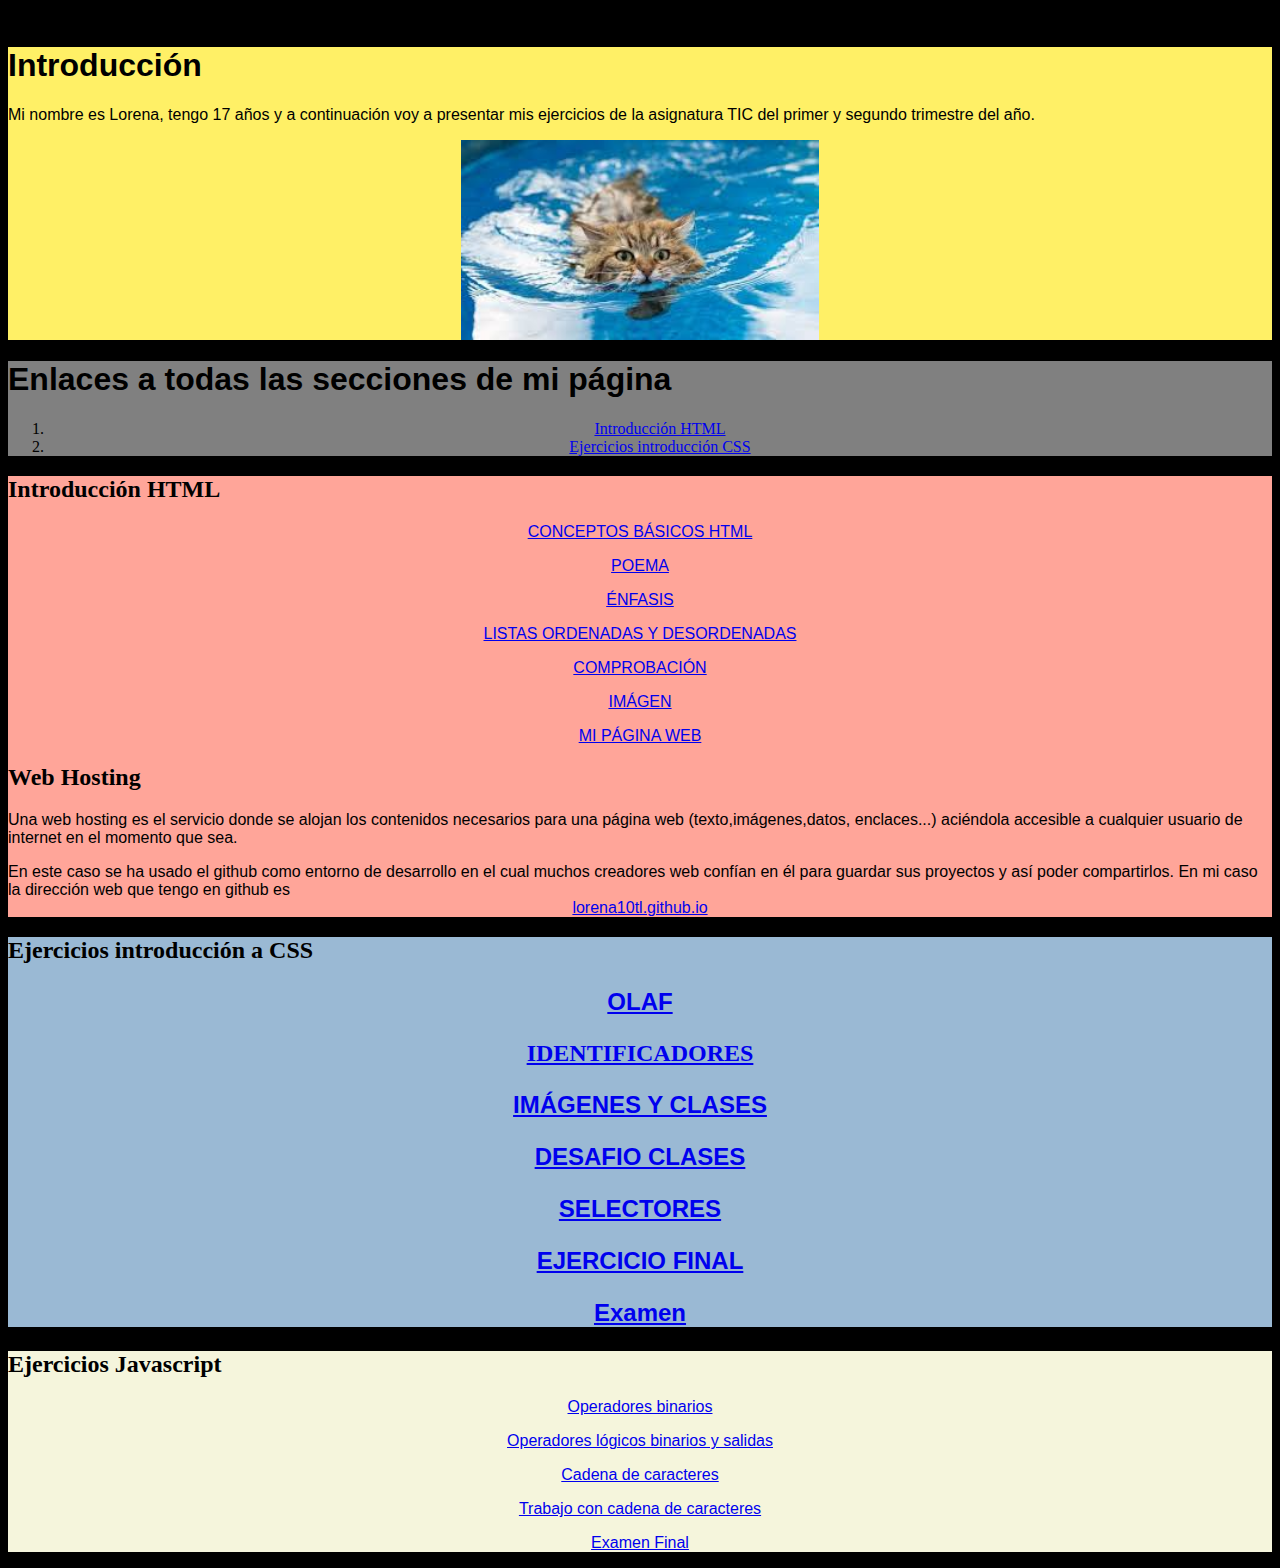
<file: index.html>
< HEAD
<!DOCTYPE html>
<html>
  <head>
    <meta charset="utf-8">
    <meta name="viewport" content="width=device-width">
    <title>replit</title>
     <link href="style.css" rel="stylesheet" type="text/css" />

    
  </head>
  <body>
    <div>
      <h1>Introducción</h1>
      <p> Mi nombre es Lorena, tengo 17 años y a continuación voy a presentar mis ejercicios de la asignatura TIC del primer y segundo trimestre del año.</p>

<img class="centrado" src="ejercicios_html/imagenes/mallorca.jpg" height="200">
      
    </div>
    <div id=o>
    <h1>Enlaces a todas las secciones de mi página </h1>
      <ol>
<li><a href=#a>Introducción HTML</a></li>
      <li><a href=#b>Ejercicios introducción CSS</a></li>
        </ol>
    </div>
      
    <div id="a">
      <h2> Introducción HTML</h2>
      <p><a href="ejercicios_html/index.ejer1.html"> CONCEPTOS BÁSICOS HTML</a></p>

 <p><a href="ejercicios_html/html-ejer2-poema.html">  POEMA</a></p>

<p>
  <a
  href="ejercicios_html/html-ejerc3-enfasis.html"> ÉNFASIS </a> </p>
<p> <a href="ejercicios_html/html-ejer4-párrafos.html"> LISTAS ORDENADAS Y DESORDENADAS </a> </p>
<p> <a href="ejercicios_html/html-ejerc5-utf-8.html.png"> COMPROBACIÓN </a> </p>
<p> <a href="ejercicios_html/html-ejerc6-img.html"> IMÁGEN </a> </p>
<p> <a href="ejercicios_html/html-ejerc7-viaje.html"> MI PÁGINA WEB </a> </p>

<h2>Web Hosting</h2>
<p>Una web hosting es el servicio donde se alojan los contenidos necesarios para una página web (texto,imágenes,datos, enclaces...) aciéndola accesible a cualquier usuario de internet en el momento que sea.</p>
<p>En este caso se ha usado el github como entorno de desarrollo en el cual muchos creadores web confían en él para guardar sus proyectos y así poder compartirlos. En mi caso la dirección web que tengo en github es <a href="https://github.com/lorena10tl/lorena10tl.github.io"> lorena10tl.github.io</a> </p>
      </div>
    <div id="b"><h2>Ejercicios introducción a CSS
      <p>
      
         <p>
      <a href="https://html-ejerc12-Olafshtml.lorena10tl.repl.co"> OLAF </a> 
      </p>
      
      <a href="https://html-ejerc11-formatohtml.lorena10tl.repl.co"> IDENTIFICADORES </a> 
      </p>
       <p>
      <a href="https://html-ejerc13-claseshtml.lorena10tl.repl.co"> IMÁGENES Y CLASES </a> 
      </p>
       <p>
      <a href="https://html-ejerc14-desafio-claseshtml.lorena10tl.repl.co"> DESAFIO CLASES </a> 
      </p>
       <p>
      <a href="https://html-ejerc15-selectoreshtml.lorena10tl.repl.co"> SELECTORES </a> 
      </p>
     
    <p>
      <a href="https://html-ejer16html.lorena10tl.repl.co"> 
        
        
        EJERCICIO FINAL </a> 
      </p>
      <p> <a href="https://indexhtml.lorena10tl.repl.co"> Examen </a></p>
    
      

      
    </div>

<div id=c>
  <h2>Ejercicios Javascript</h2>
  <p> <a href="https://js-ejerc03-operadores-binarioshtml-1.lorena10tl.repl.co/"> Operadores binarios </a></p>
  <p> <a href="https://js-ejerc04-operadores-binarios-logicoshtml.lorena10tl.repl.co/"> Operadores lógicos binarios y salidas </a></p>
     <p> <a href=" https://js-ejerc04-operadores-binarios-logicoshtml.lorena10tl.repl.co"> Cadena de caracteres</a></p>  
   <p> <a href="https://js-ejerc05-cadenas-de-caractereshtml.lorena10tl.repl.co"> Trabajo con cadena de caracteres </a></p> 
   <p> <a href="https://examenfinalhtml.lorena10tl.repl.co"> Examen Final </a></p>   
 

  
  
</div>



      
  </body>
</html>
</file>
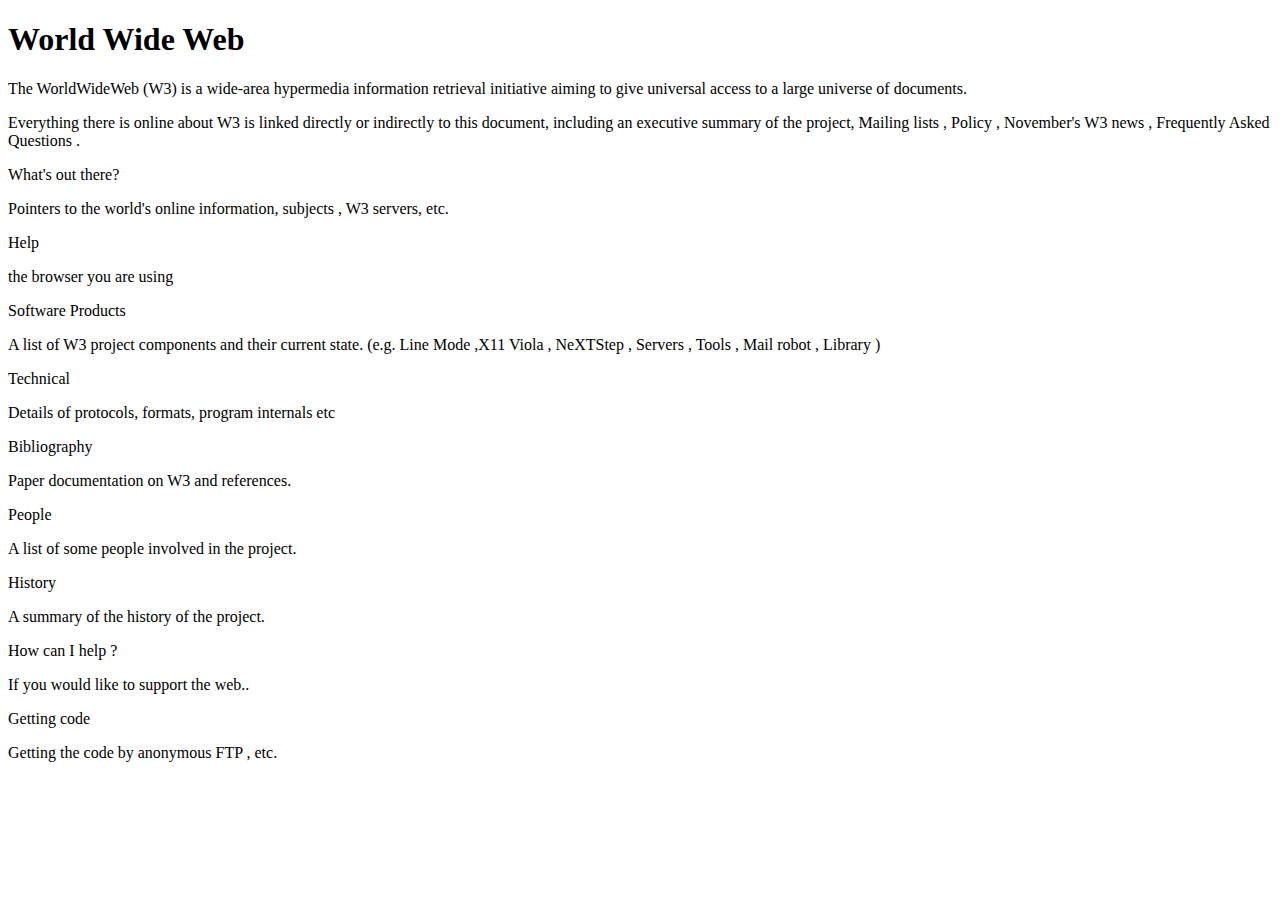
<file: Ejercicios HTML/index.html>
<!DOCTYPE html>
<html>
<head>

<meta charset="uft-8">
<title>HTML</title>
</head>
<body>
<h1>World Wide Web</h1>

<p>The WorldWideWeb (W3) is a wide-area hypermedia information retrieval initiative aiming to give universal access to a large universe of documents. </p>

<p>Everything there is online about W3 is linked directly or indirectly to this document, including an executive summary of the project, Mailing lists , Policy , November's W3 news , Frequently Asked Questions .</p> 

  

<p>What's out there? </p>

<p>Pointers to the world's online information, subjects , W3 servers, etc. </p>
<p>Help </p>

<p>the browser you are using </p>

<p>Software Products </p>

<p>A list of W3 project components and their current state. (e.g. Line Mode ,X11 Viola , NeXTStep , Servers , Tools , Mail robot , Library ) </p>

<p>Technical </p>

<p>Details of protocols, formats, program internals etc </p>

<p>Bibliography </p>

<p>Paper documentation on W3 and references. </p>

<p>People </p>

<p>A list of some people involved in the project. </p>

<p>History </p>

<p>A summary of the history of the project. </p>

<p>How can I help ? </p>

<p>If you would like to support the web.. </p>

<p>Getting code </p>

<p>Getting the code by anonymous FTP , etc. </p>

</body>

</html>
</file>
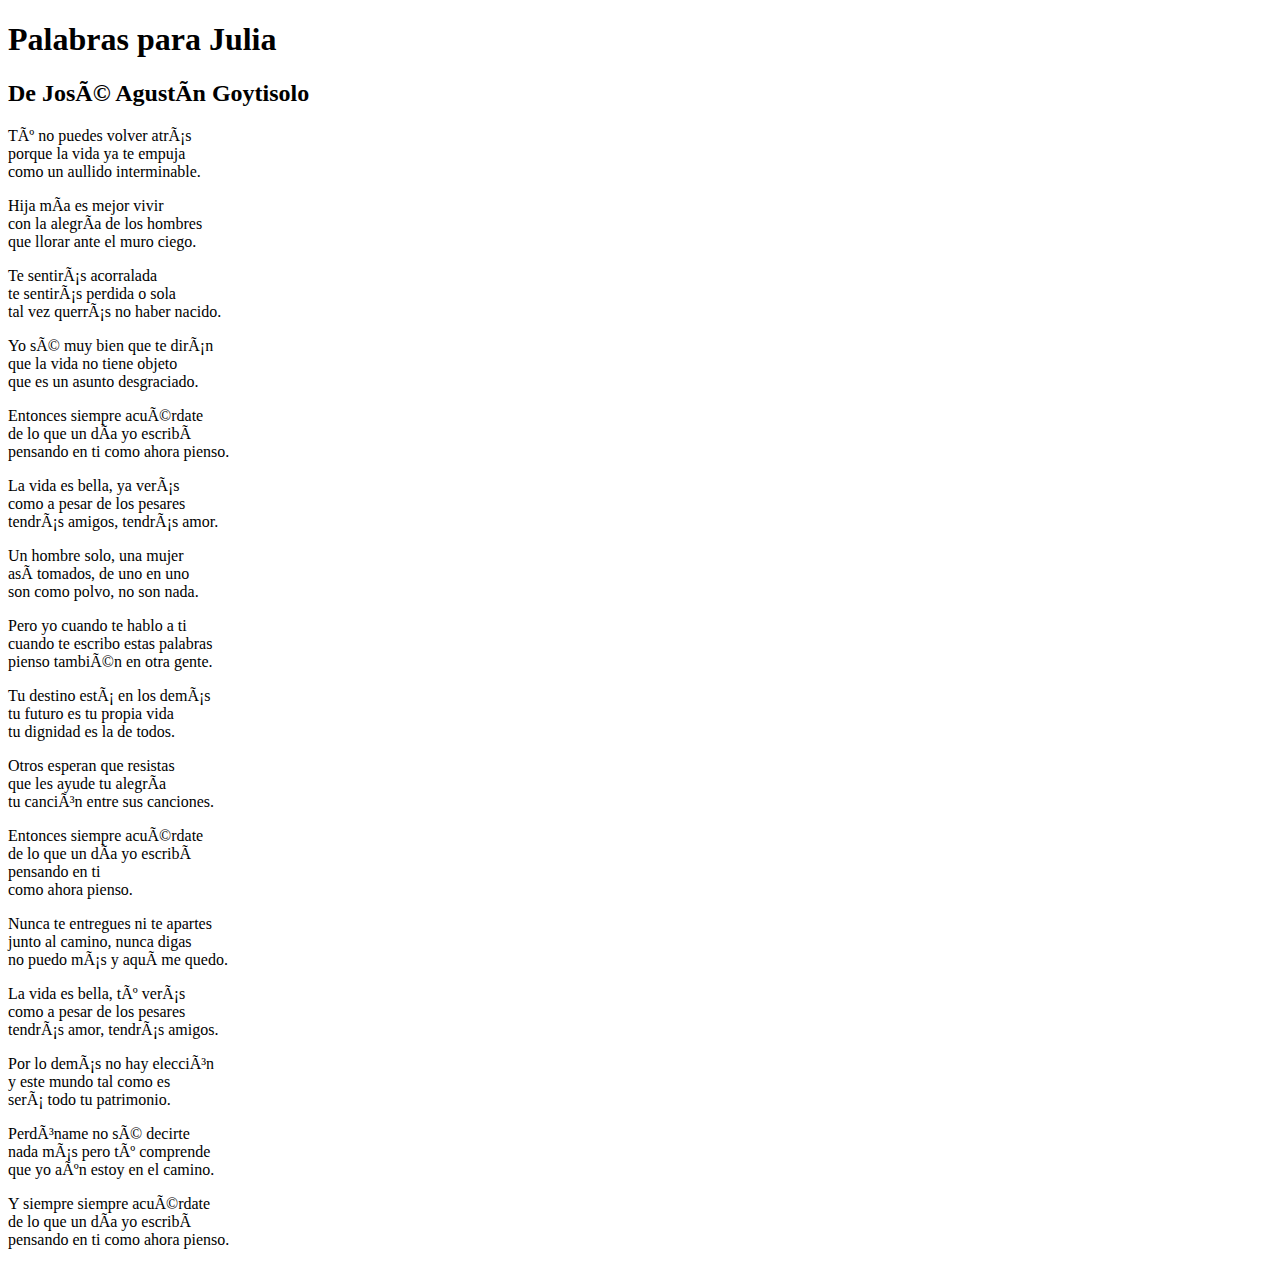
<file: html-ejer2-poema.html>
<!DOCTYPE html>
<html>
<head>
<meta charset="uft-8">
<title>Poema José Agustín Goytisolo</title>

</head>
<body>
<h1> Palabras para Julia </h1>
<h2>De José Agustín Goytisolo</h2>


<p>Tú no puedes volver atrás<br>
porque la vida ya te empuja<br>
como un aullido interminable.</p>

<p>Hija mía es mejor vivir<br>
con la alegría de los hombres<br>
que llorar ante el muro ciego.</p>

<p>Te sentirás acorralada<br>
te sentirás perdida o sola<br>
tal vez querrás no haber nacido.</p>

<p>Yo sé muy bien que te dirán<br>
que la vida no tiene objeto<br>
que es un asunto desgraciado.</p>

<p>Entonces siempre acuérdate<br>
de lo que un día yo escribí<br>
pensando en ti como ahora pienso.</p>

<p>La vida es bella, ya verás<br>
como a pesar de los pesares<br>
tendrás amigos, tendrás amor.</p>

<p>Un hombre solo, una mujer<br>
así tomados, de uno en uno<br>
son como polvo, no son nada.</p>

<p>Pero yo cuando te hablo a ti<br>
cuando te escribo estas palabras<br>
pienso también en otra gente.</p>

<p>Tu destino está en los demás<br>
tu futuro es tu propia vida<br>
tu dignidad es la de todos.</p>

<p>Otros esperan que resistas<br>
que les ayude tu alegría<br>
tu canción entre sus canciones.</p>

<p>Entonces siempre acuérdate<br>
de lo que un día yo escribí<br>
pensando en ti<br>
como ahora pienso.</p>

<p>Nunca te entregues ni te apartes<br>
junto al camino, nunca digas<br>
no puedo más y aquí me quedo.</p>

<p>La vida es bella, tú verás<br>
como a pesar de los pesares<br>
tendrás amor, tendrás amigos.</p>

<p>Por lo demás no hay elección<br>
y este mundo tal como es<br>
será todo tu patrimonio.</p>

<p>Perdóname no sé decirte<br>
nada más pero tú comprende<br>
que yo aún estoy en el camino.</p>

<p>Y siempre siempre acuérdate<br>
de lo que un día yo escribí<br>
pensando en ti como ahora pienso.</p>
</body>
</html>
</file>
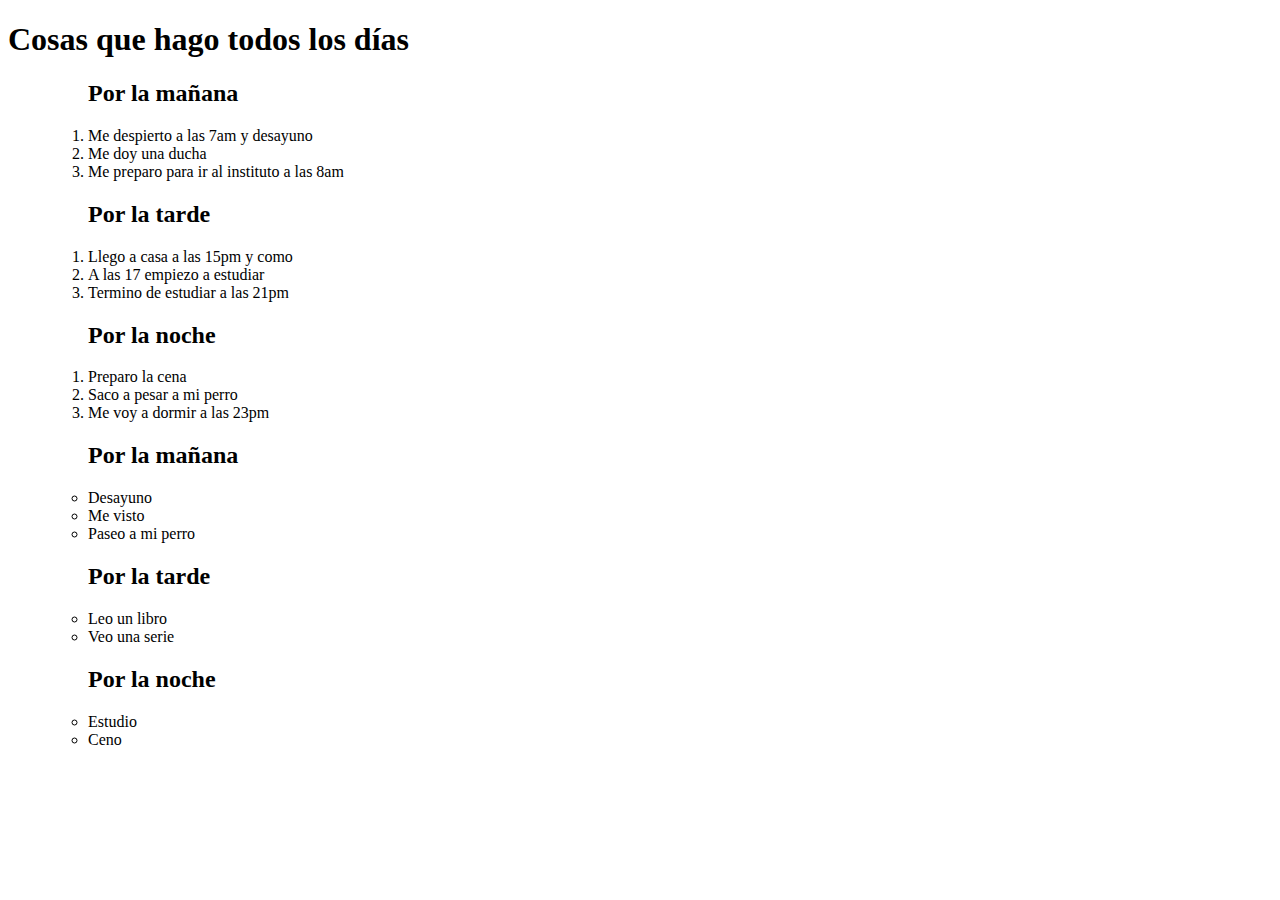
<file: html-ejer4-párrafos.html>
<!DOCTYPE html>
<html>
<head>
<meta charser="uft-8">
<title> Mi Rutina</title>



</head>
<body>
<h1>Cosas que hago todos los días</h1>

<ol>
	
	<ol>
	<h2>Por la mañana</h2>
	<li>Me despierto a las 7am y desayuno</li>
	<li>Me doy una ducha</li>
	<li>Me preparo para ir al instituto a las 8am</li>
	</ol>

	<ol>
	<h2>Por la tarde</h2>
	<li>Llego a casa a las 15pm y como</li>
	<li>A las 17 empiezo a estudiar</li>
	<li>Termino de estudiar a las 21pm</li>
	</ol>

	<ol>
	<h2>Por la noche</h2>
	<li>Preparo la cena</li>
	<li>Saco a pesar a mi perro</li>
	<li>Me voy a dormir a las 23pm</li>
	</ol>
</ol>

<ul>

	<ul>
	<h2>Por la mañana</h2>
	<li>Desayuno</li>
	<li>Me visto</li>
	<li>Paseo a mi perro</li>
	</ul>

	<ul>
	<h2>Por la tarde</h2>
	<li>Leo un libro</li>
	<li>Veo una serie</li>
	</ul>

	<ul>
	<h2>Por la noche</h2>
	<li>Estudio</li>
	<li>Ceno</li>
	</ul>

</ul>
	




</body>




</html>
</file>
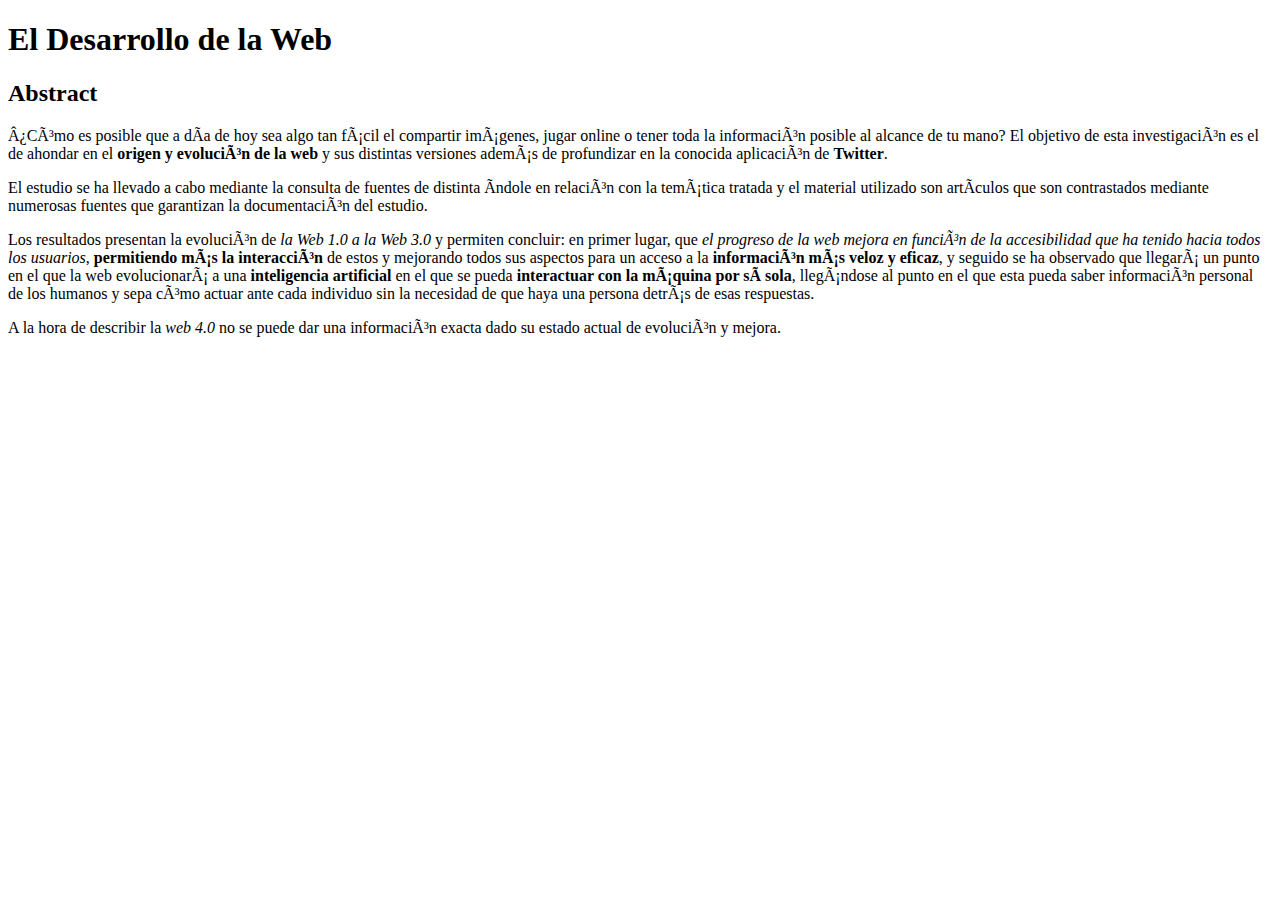
<file: html-ejerc3-enfasis.html>
<!DOCTYPE html>
<html>
<head>
<meta charset="uft-8">
<title>Desarrollo de la Web</title>
</head>
<body>
<h1>El Desarrollo de la Web</h1>
<h2>Abstract</h2>
<p>¿Cómo es posible que a día de hoy sea algo tan fácil el compartir imágenes, jugar online o tener toda la información posible al alcance de tu mano? El objetivo de esta investigación es el de ahondar en el <strong>origen y evolución de la web</strong> y sus distintas versiones además de profundizar en la conocida aplicación de <strong>Twitter</strong>. </p>
<p>El estudio se ha llevado a cabo mediante la consulta de fuentes de distinta índole en relación con la temática tratada y el material utilizado son artículos que son contrastados mediante numerosas fuentes que garantizan la documentación del estudio.</p>
 <p>Los resultados presentan la evolución de <em>la Web 1.0 a la Web 3.0</em> y permiten concluir: en primer lugar, que <em>el progreso de la web mejora en función de la accesibilidad que ha tenido hacia todos los usuarios</em>, <strong>permitiendo más la interacción</strong> de estos y mejorando todos sus aspectos para un acceso a la <strong>información más veloz y eficaz</strong>, y seguido se ha observado que llegará un punto en el que la web evolucionará a una <strong>inteligencia artificial</strong> 
en el que se pueda <strong>interactuar con la máquina por sí sola</strong>, llegándose al punto en el que esta pueda saber información personal de los humanos y sepa cómo actuar ante cada individuo sin la necesidad de que haya una persona detrás de esas respuestas. </p>
<p>A la hora de describir la <em>web 4.0</em> no se puede dar una información exacta dado su estado actual de evolución y mejora.  </p>


</body>

</html>
</file>
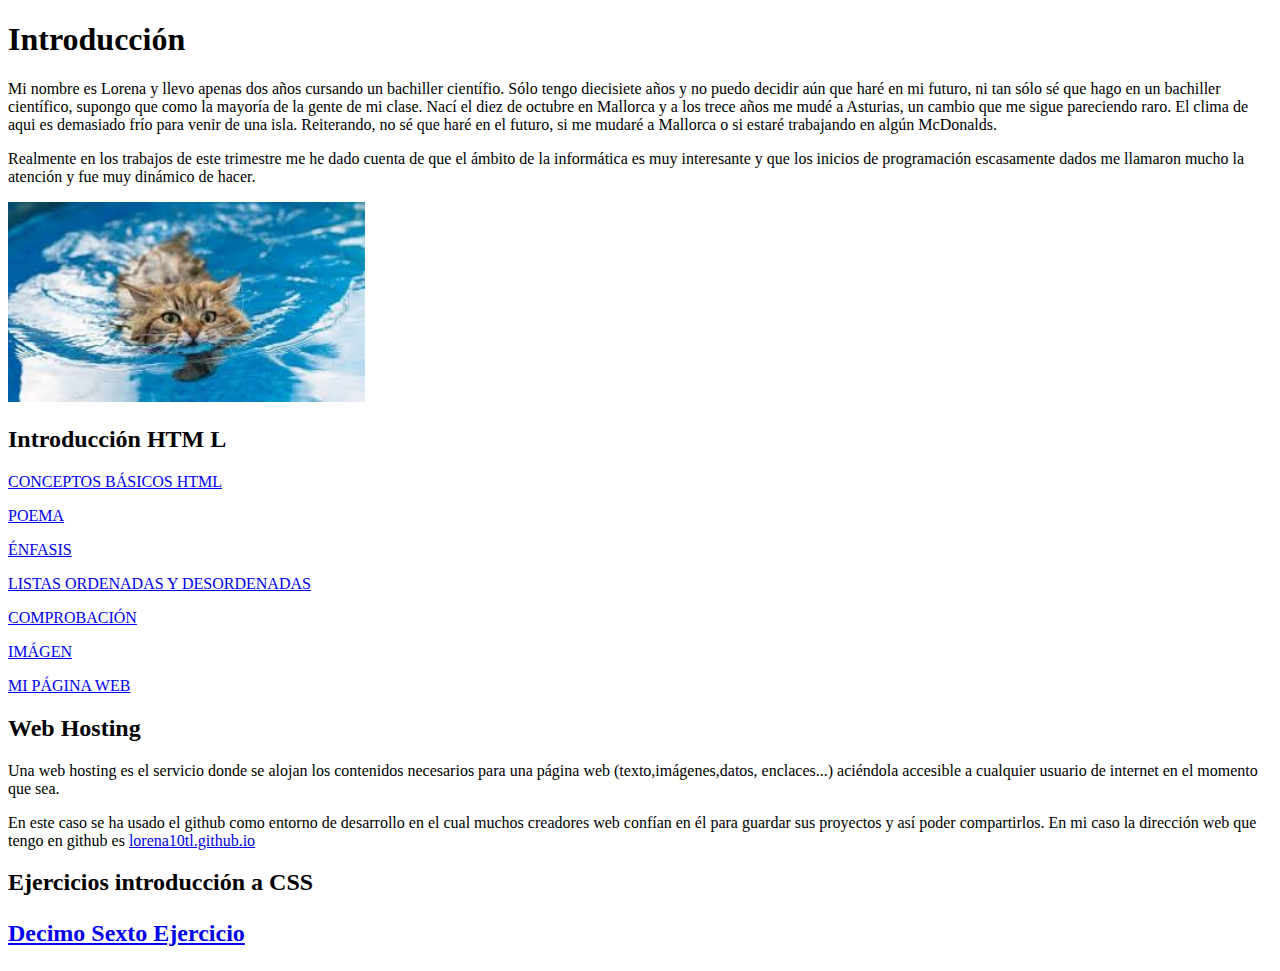
<file: index-ejer17.html>
<!DOCTYPE html>
<html>
  <head>
    <meta charset="utf-8">
    <meta name="viewport" content="width=device-width">
    <title>replit</title>
    
  </head>
  <body>
    <div>
      <h1>Introducción</h1>
      <p> Mi nombre es Lorena y llevo apenas dos años cursando un bachiller científio. Sólo tengo diecisiete años y no puedo decidir aún que haré en mi futuro, ni tan sólo sé que hago en un bachiller científico, supongo que como la mayoría de la gente de mi clase. 
Nací el diez de octubre en Mallorca y a los trece años me mudé a Asturias, un cambio que me sigue pareciendo raro. El clima de aqui es demasiado frío para venir de una isla. Reiterando, no sé que haré en el futuro, si me mudaré a Mallorca o si estaré trabajando en algún McDonalds.</p>
<p>Realmente en los trabajos de este trimestre me he dado cuenta de que el ámbito de la informática es muy interesante y que los inicios de programación escasamente dados me llamaron mucho la atención y fue muy dinámico de hacer.</p></p>
<img class="centrado" src="imagenes/mallorca.jpg" height="200">
      
    </div>
    <div id="a">
      <h2> Introducción HTM
      L</h2>
      <p><a href="https://github.com/lorena10tl/lorena10tl.github.io/blob/main/Ejercicios%20HTML/index.html"> CONCEPTOS BÁSICOS HTML</a></p>

<p><a href="https://github.com/lorena10tl/lorena10tl.github.io/blob/main/Ejercicios%20HTML/html-ejer2-poema.html"> POEMA </a> </p>
<p><a href="https://github.com/lorena10tl/lorena10tl.github.io/blob/main/Ejercicios%20HTML/html-ejerc3-enfasis.html"> ÉNFASIS </a> </p>
<p> <a href="https://github.com/lorena10tl/lorena10tl.github.io/blob/main/Ejercicios%20HTML/html-ejer4-p%C3%A1rrafos.html"> LISTAS ORDENADAS Y DESORDENADAS </a> </p>
<p> <a href="https://github.com/lorena10tl/lorena10tl.github.io/blob/main/Ejercicios%20HTML/html-ejerc5-utf-8.html.png"> COMPROBACIÓN </a> </p>
<p> <a href="https://github.com/lorena10tl/lorena10tl.github.io/blob/main/Ejercicios%20HTML/html-ejerc6-img%20(1).html"> IMÁGEN </a> </p>
<p> <a href="https://github.com/lorena10tl/lorena10tl.github.io/blob/main/Ejercicios%20HTML/html-ejerc7-viaje.html"> MI PÁGINA WEB </a> </p>

<h2>Web Hosting</h2>
<p>Una web hosting es el servicio donde se alojan los contenidos necesarios para una página web (texto,imágenes,datos, enclaces...) aciéndola accesible a cualquier usuario de internet en el momento que sea.</p>
<p>En este caso se ha usado el github como entorno de desarrollo en el cual muchos creadores web confían en él para guardar sus proyectos y así poder compartirlos. En mi caso la dirección web que tengo en github es <a href="https://github.com/lorena10tl/lorena10tl.github.io"> lorena10tl.github.io</a> </p>
      </div>
    <div id="b"><h2>Ejercicios introducción a CSS
      
      
    <p>
      <a href="https://html-ejer16html.lorena10tl.repl.co"> Decimo Sexto Ejercicio </a> 
      </p>
      

      </p>
    </div>
  </body>
</html>
</file>
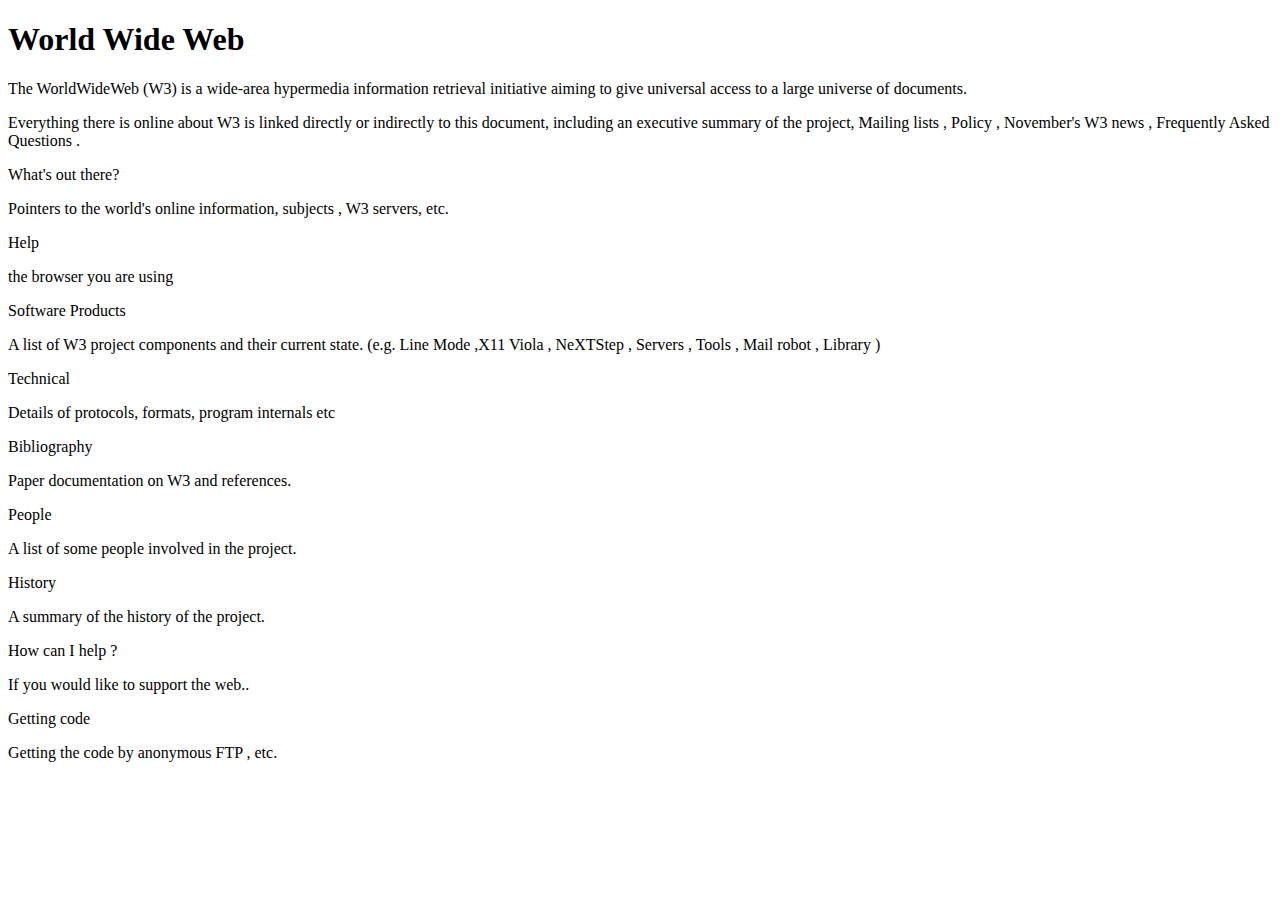
<file: index.ejer1.html>
<!DOCTYPE html>
<html>
<head>

<meta charset="uft-8">
<title>HTML</title>
</head>
<body>
<h1>World Wide Web</h1>

<p>The WorldWideWeb (W3) is a wide-area hypermedia information retrieval initiative aiming to give universal access to a large universe of documents. </p>

<p>Everything there is online about W3 is linked directly or indirectly to this document, including an executive summary of the project, Mailing lists , Policy , November's W3 news , Frequently Asked Questions .</p> 

  

<p>What's out there? </p>

<p>Pointers to the world's online information, subjects , W3 servers, etc. </p>
<p>Help </p>

<p>the browser you are using </p>

<p>Software Products </p>

<p>A list of W3 project components and their current state. (e.g. Line Mode ,X11 Viola , NeXTStep , Servers , Tools , Mail robot , Library ) </p>

<p>Technical </p>

<p>Details of protocols, formats, program internals etc </p>

<p>Bibliography </p>

<p>Paper documentation on W3 and references. </p>

<p>People </p>

<p>A list of some people involved in the project. </p>

<p>History </p>

<p>A summary of the history of the project. </p>

<p>How can I help ? </p>

<p>If you would like to support the web.. </p>

<p>Getting code </p>

<p>Getting the code by anonymous FTP , etc. </p>

</body>

</html>
</file>
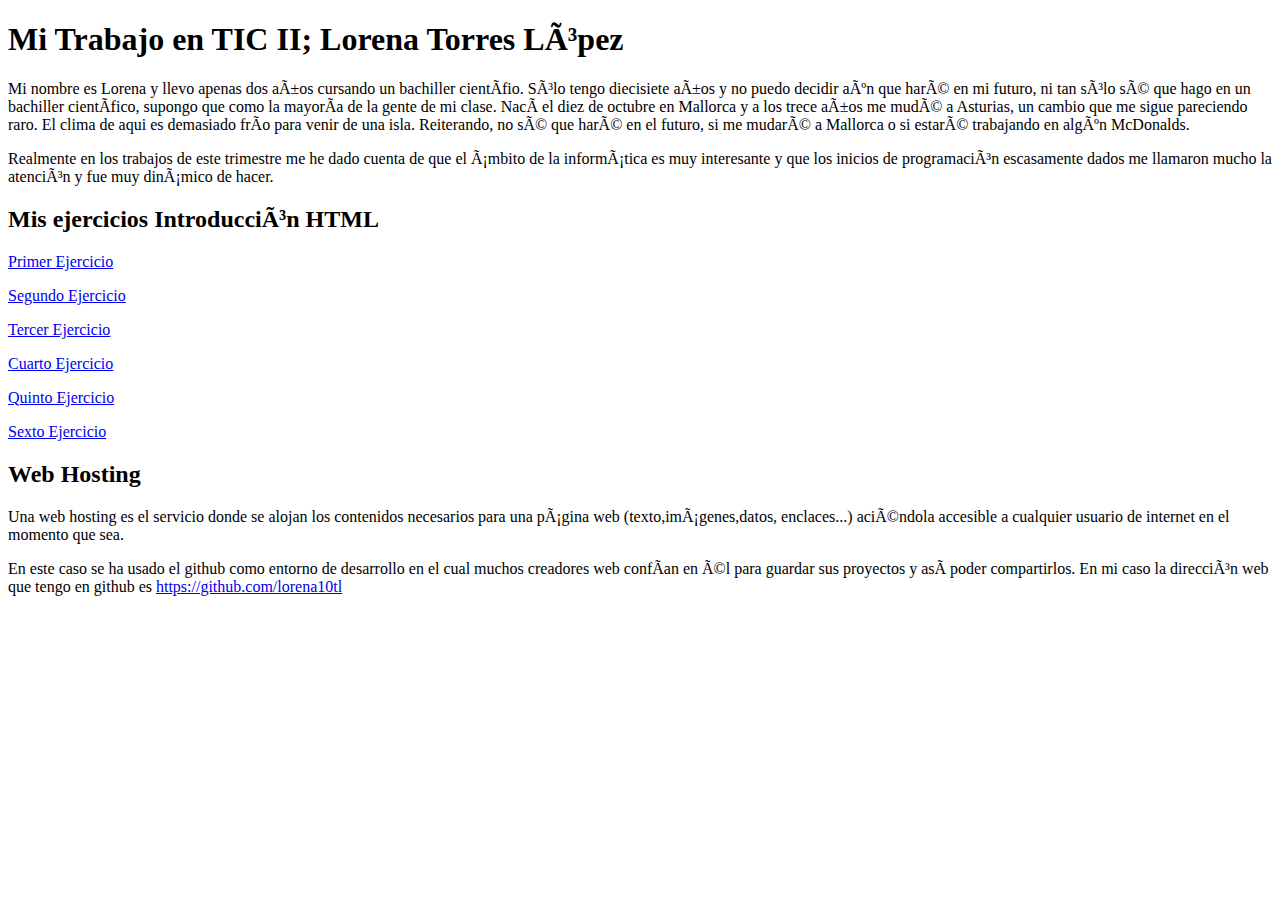
<file: indexej8.html>
<!DOCTYPE html>
<html>
<head>
<meta charset="uft-8">
<title>Mi HTML</title>


</head>

<body>
<h1>Mi Trabajo en TIC II; Lorena Torres López</h1>

<p> Mi nombre es Lorena y llevo apenas dos años cursando un bachiller científio. Sólo tengo diecisiete años y no puedo decidir aún que haré en mi futuro, ni tan sólo sé que hago en un bachiller científico, supongo que como la mayoría de la gente de mi clase. 
Nací el diez de octubre en Mallorca y a los trece años me mudé a Asturias, un cambio que me sigue pareciendo raro. El clima de aqui es demasiado frío para venir de una isla. Reiterando, no sé que haré en el futuro, si me mudaré a Mallorca o si estaré trabajando en algún McDonalds.</p>
<p>Realmente en los trabajos de este trimestre me he dado cuenta de que el ámbito de la informática es muy interesante y que los inicios de programación escasamente dados me llamaron mucho la atención y fue muy dinámico de hacer.</p>


<h2> Mis ejercicios Introducción HTML</h2>

<p><a href="file:///C:/Users/tllor/Desktop/Lorena/Acad%C3%A9mico/Bachiller/2%C2%BA%20Bachillerato/TIC%20II/Ejercicios/index.html"> Primer Ejercicio </a></p>

<p><a href="file:///C:/Users/tllor/Desktop/Lorena/Acad%C3%A9mico/Bachiller/2%C2%BA%20Bachillerato/TIC%20II/Ejercicios/html-ejer2-poema.html"> Segundo Ejercicio </a> </p>
<p><a href="file:///C:/Users/tllor/Desktop/Lorena/Acad%C3%A9mico/Bachiller/2%C2%BA%20Bachillerato/TIC%20II/Ejercicios/html-ejerc3-enfasis.html"> Tercer Ejercicio </a> </p>
<p> <a href="file:///C:/Users/tllor/Desktop/Lorena/Acad%C3%A9mico/Bachiller/2%C2%BA%20Bachillerato/TIC%20II/Ejercicios/html-ejer4-p%C3%A1rrafos.html"> Cuarto Ejercicio </a> </p>
<p> <a href="file:///C:/Users/tllor/Desktop/Lorena/Acad%C3%A9mico/Bachiller/2%C2%BA%20Bachillerato/TIC%20II/Ejercicios/html-ejerc6-img.html"> Quinto Ejercicio </a> </p>
<p> <a href="file:///C:/Users/tllor/Downloads/html-ejerc7-viaje%20(1).html"> Sexto Ejercicio </a> </p>


<h2>Web Hosting</h2>
<p>Una web hosting es el servicio donde se alojan los contenidos necesarios para una página web (texto,imágenes,datos, enclaces...) aciéndola accesible a cualquier usuario de internet en el momento que sea.</p>
<p>En este caso se ha usado el github como entorno de desarrollo en el cual muchos creadores web confían en él para guardar sus proyectos y así poder compartirlos. En mi caso la dirección web que tengo en github es <a href="https://github.com/lorena10tl"> https://github.com/lorena10tl</a> </p>


</body>



</html>
</file>
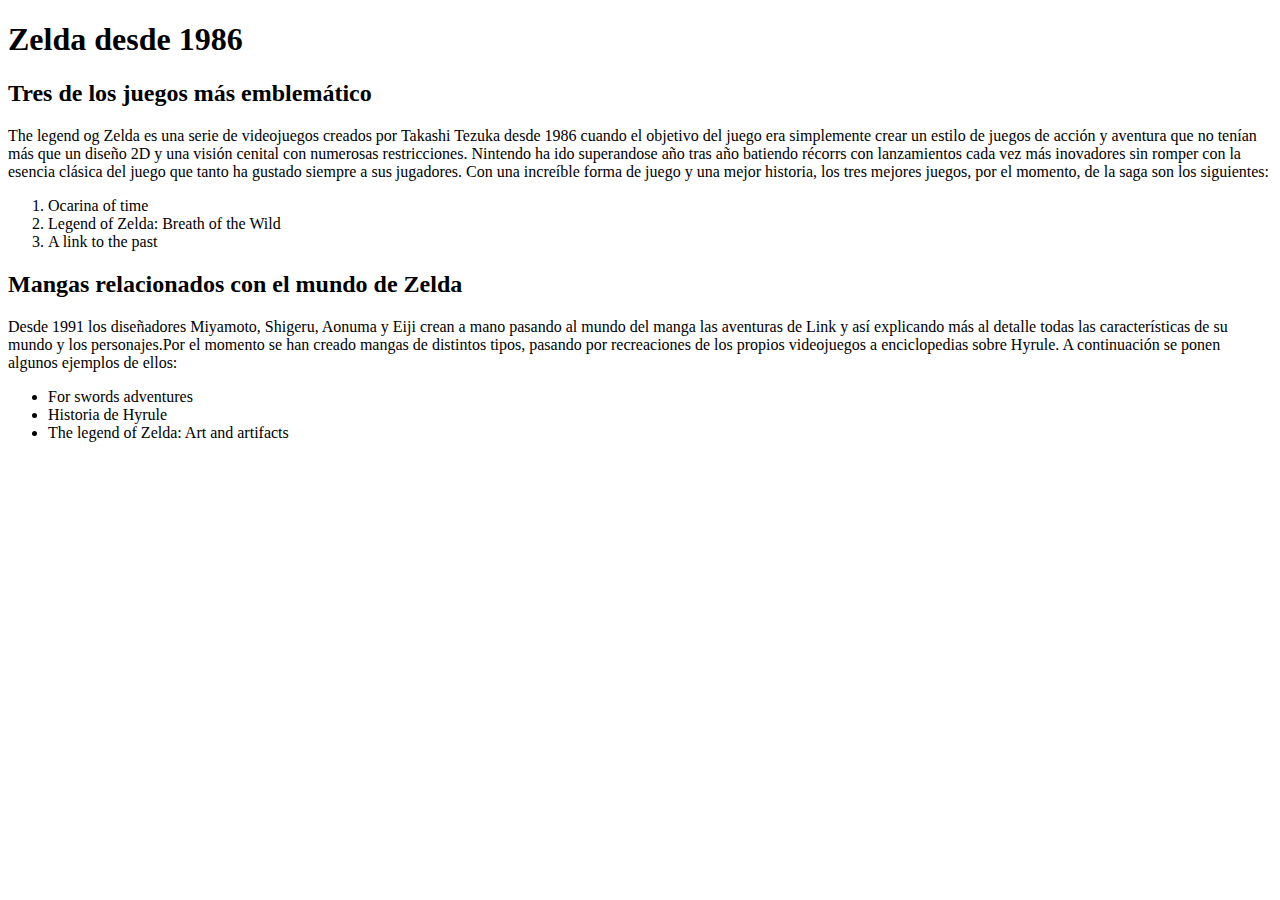
<file: Ejercicios HTML/html-ejerc7-viaje.html>
<!DOCTYPE html>
<html>

<head>
<meta chartet="uft-8">
<title>World of Zelda</title>

</head>

<body>



<h1> Zelda desde 1986 </h1>

	<h2> Tres de los juegos más emblemático</h2>


<p>The legend og Zelda es una serie de videojuegos creados por Takashi Tezuka desde 1986 cuando el objetivo del juego era simplemente crear
un estilo de juegos de acción y aventura que no tenían más que un diseño 2D y una visión cenital con numerosas restricciones. Nintendo ha ido superandose
año tras año batiendo récorrs con lanzamientos cada vez más inovadores sin romper con la esencia clásica del juego que tanto ha gustado siempre a sus jugadores.
Con una increíble forma de juego y una mejor historia, los tres mejores juegos, por el momento, de la saga son los siguientes:
	<ol>

	<li>Ocarina of time</li>

	<li>Legend of Zelda: Breath of the Wild</li>

	<li>A link to the past</li>



	</ol>

	<h2>Mangas relacionados con el mundo de Zelda </h2>

Desde 1991 los diseñadores Miyamoto, Shigeru, Aonuma y Eiji crean a mano pasando al mundo del manga las aventuras de Link y así explicando más al detalle todas las características de su mundo y los personajes.Por el momento 
se han creado mangas de distintos tipos, pasando por recreaciones de los propios videojuegos a enciclopedias sobre Hyrule. A continuación se ponen algunos ejemplos de ellos:
	<ul>
	<li>For swords adventures</li>
	<li> Historia de Hyrule</li>
	<li> The legend of Zelda: Art and artifacts </li>


	</ul>
	


</body>



</html>
</file>
<file: style.css>
body {background-color:black}

div {background-color:rgb(255, 240, 102)}
#a {background-color:rgb(255, 165, 153)}
#b {background-color: rgb(154, 185, 212)}
#c {background-color: beige}

#o {background:gray}
a{
  text-align: center;
  display: inline-block;
  width: 100%;
}
.centrado{margin:10px auto; display: block;}
h1 {font-family: 'Trebuchet MS', 'Lucida Sans Unicode', 'Lucida Grande', 'Lucida Sans', Arial, sans-serif}
p{font-family: 'Franklin Gothic Medium', 'Arial Narrow', Arial}
body{background-color: black}
a:hover{background-color:white;color:brown}
</file>
